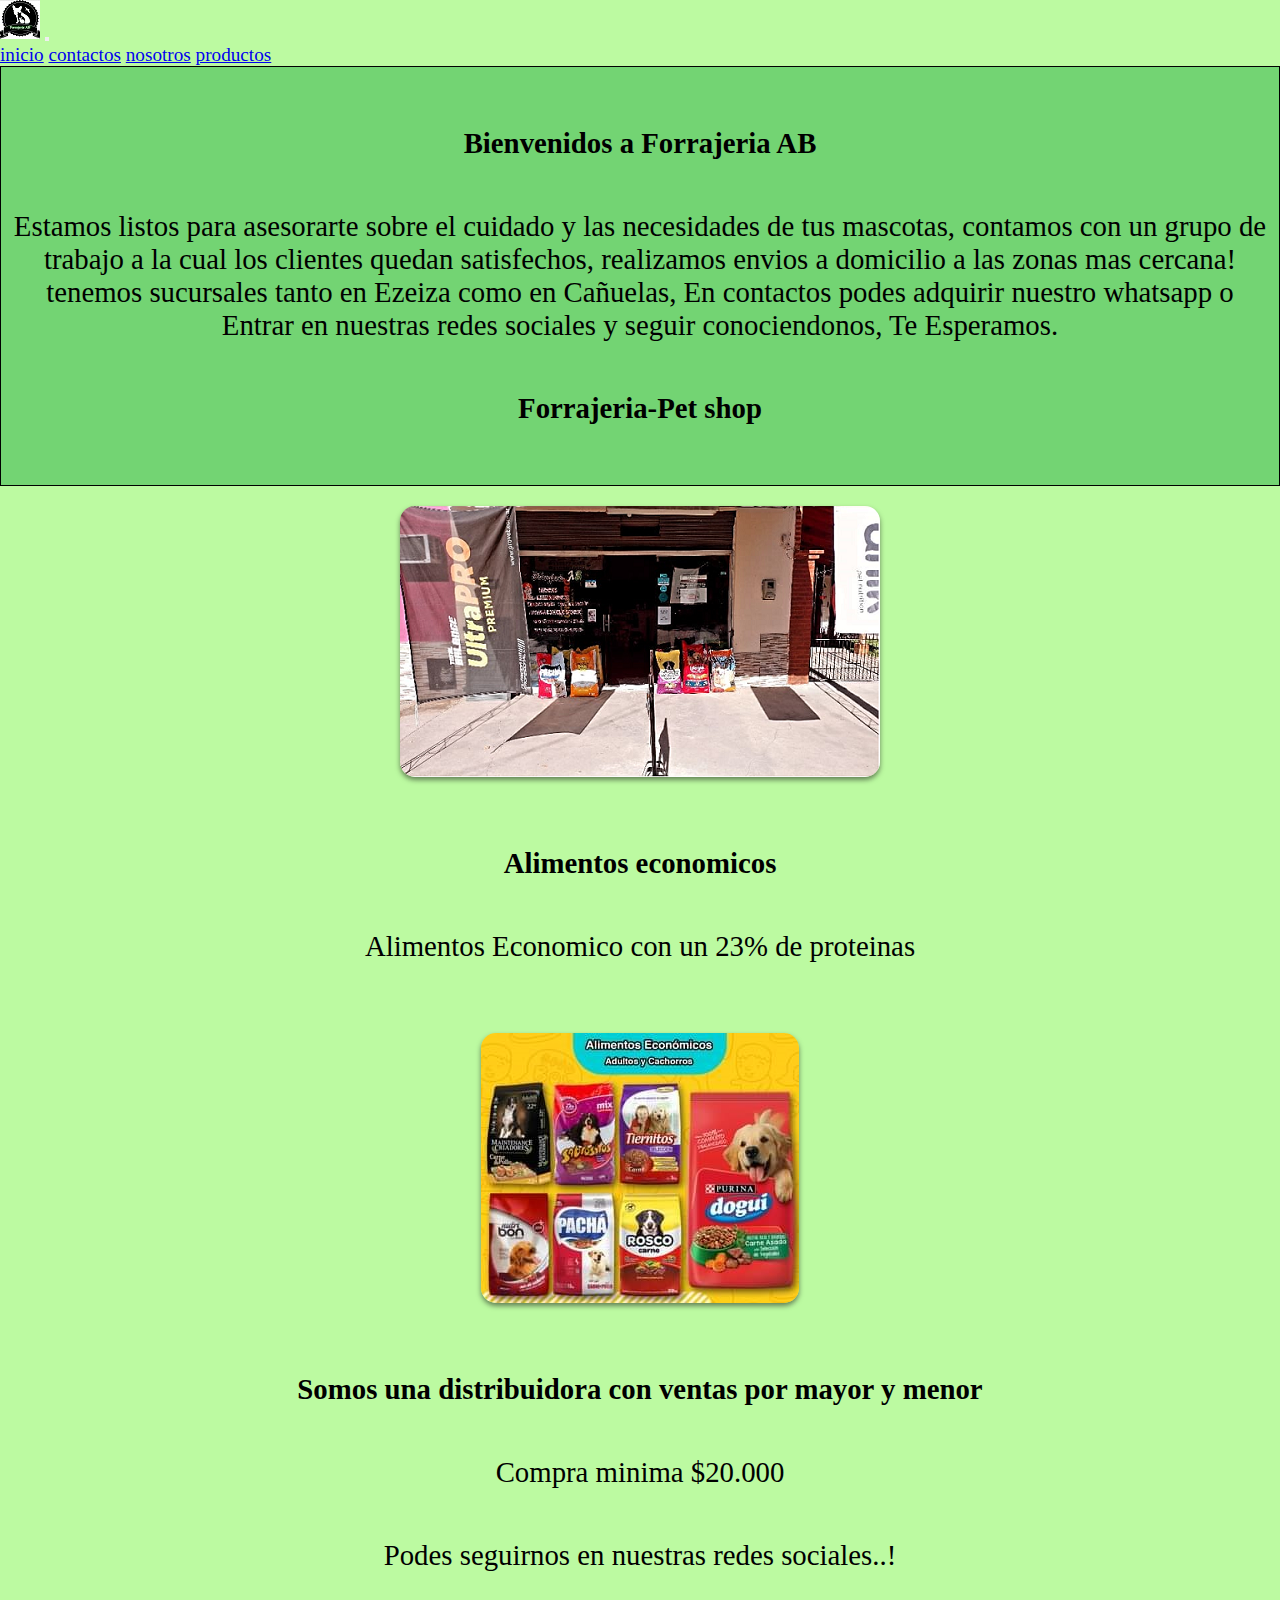
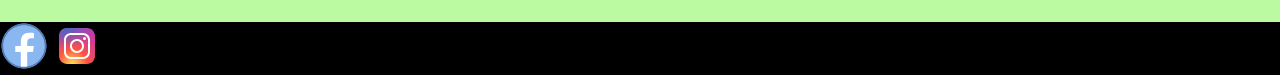
<file: index.html>
<!DOCTYPE html>
<html lang="en">
<head>
    <meta charset="UTF-8">
    <meta http-equiv="X-UA-Compatible" content="IE=edge">
    <meta name="viewport" content="width=device-width, initial-scale=1.0">
    <meta name="description" content="Alimentos balanceados- ventas por mayor y menor- aceptamos todas las tarjetas- trabajamos con todas las marcas.">
    <meta name="keywords" content="Informacion">
    <link href="https://cdn.jsdelivr.net/npm/bootstrap@5.0.2/dist/css/bootstrap.min.css" rel="stylesheet"
        integrity="sha384-EVSTQN3/azprG1Anm3QDgpJLIm9Nao0Yz1ztcQTwFspd3yD65VohhpuuCOmLASjC" crossorigin="anonymous">
    <link rel="stylesheet" href="./estilos/estilos.css">
    <title>Forrajeria AB</title>
</head>
<body>
    <header>
        <nav class="navbar navbar-expand-lg navbar-light bg-dark">
            <div class="container-fluid">
                <a class="navbar-brand" href="#"><img src="./img/logo forr.jpg" alt="logo"></a>
                <button class="navbar-toggler" type="button" data-bs-toggle="collapse" data-bs-target="#navbarNavAltMarkup"
                    aria-controls="navbarNavAltMarkup" aria-expanded="false" aria-label="Toggle navigation">
                    <span class="navbar-toggler-icon"></span>
                </button>
                <div class="collapse navbar-collapse" id="navbarNavAltMarkup">
                    <div class="navbar-nav">
                        <a class="nav-link active text-white" aria-current="page" href="./index.html">inicio</a>
                        <a class="nav-link active text-white" href="./section/contactos.html">contactos</a>
                        <a class="nav-link active text-white" href="./section/nosotros.html">nosotros</a>
                        <a class="nav-link active text-white" href="./section/productos.html" tabindex="-1"
                            aria-disabled="true">productos</a>
                    </div>
                </div>
            </div>
        </nav>
    </header>

    <main class="titulo-principal">  
        <h1>Bienvenidos a Forrajeria AB</h1>
        <p>Estamos listos para asesorarte sobre el cuidado y las necesidades de tus mascotas,
            contamos con un grupo de trabajo a la cual los clientes quedan satisfechos,
            realizamos envios a domicilio a las zonas mas cercana!
            tenemos sucursales tanto en Ezeiza como en Cañuelas,
            En contactos podes adquirir nuestro whatsapp o Entrar en nuestras redes sociales
            y seguir conociendonos, Te Esperamos.</p>
        <h2>Forrajeria-Pet shop</h2>

    </main>

    <div class="container-1">
            <img src="./img/frente.png" alt="frente forrajeria">
    
    </div>
    
    <section class="textos-1">
        <h2>Alimentos economicos</h2> 
        <p>Alimentos Economico con un 23% de proteinas</p>
    
    </section>
    
    <section class="container-2">
            <img src="./img/alimento economico.jpg" alt="alimento economico">
        
    </section>
    
    <section>
        <h3>Somos una distribuidora con ventas por mayor y menor</h3>
        <p>Compra minima $20.000</p>
        <p>Podes seguirnos en nuestras redes sociales..!</p>
    
    </section>
    
    <footer>
        <a href="https://www.facebook.com/" target="_blank"><img src="./img/facebook-.svg" alt="logo facebook"></a>
        <a href="https://www.instagram.com/" target="_blank"><img src="./img/instagram-.svg" alt="logo instagram"></a>

    </footer>
    <script src="https://cdn.jsdelivr.net/npm/bootstrap@5.0.2/dist/js/bootstrap.bundle.min.js"
    integrity="sha384-MrcW6ZMFYlzcLA8Nl+NtUVF0sA7MsXsP1UyJoMp4YLEuNSfAP+JcXn/tWtIaxVXM" crossorigin="anonymous">
</script>


</body>
</html>
</file>
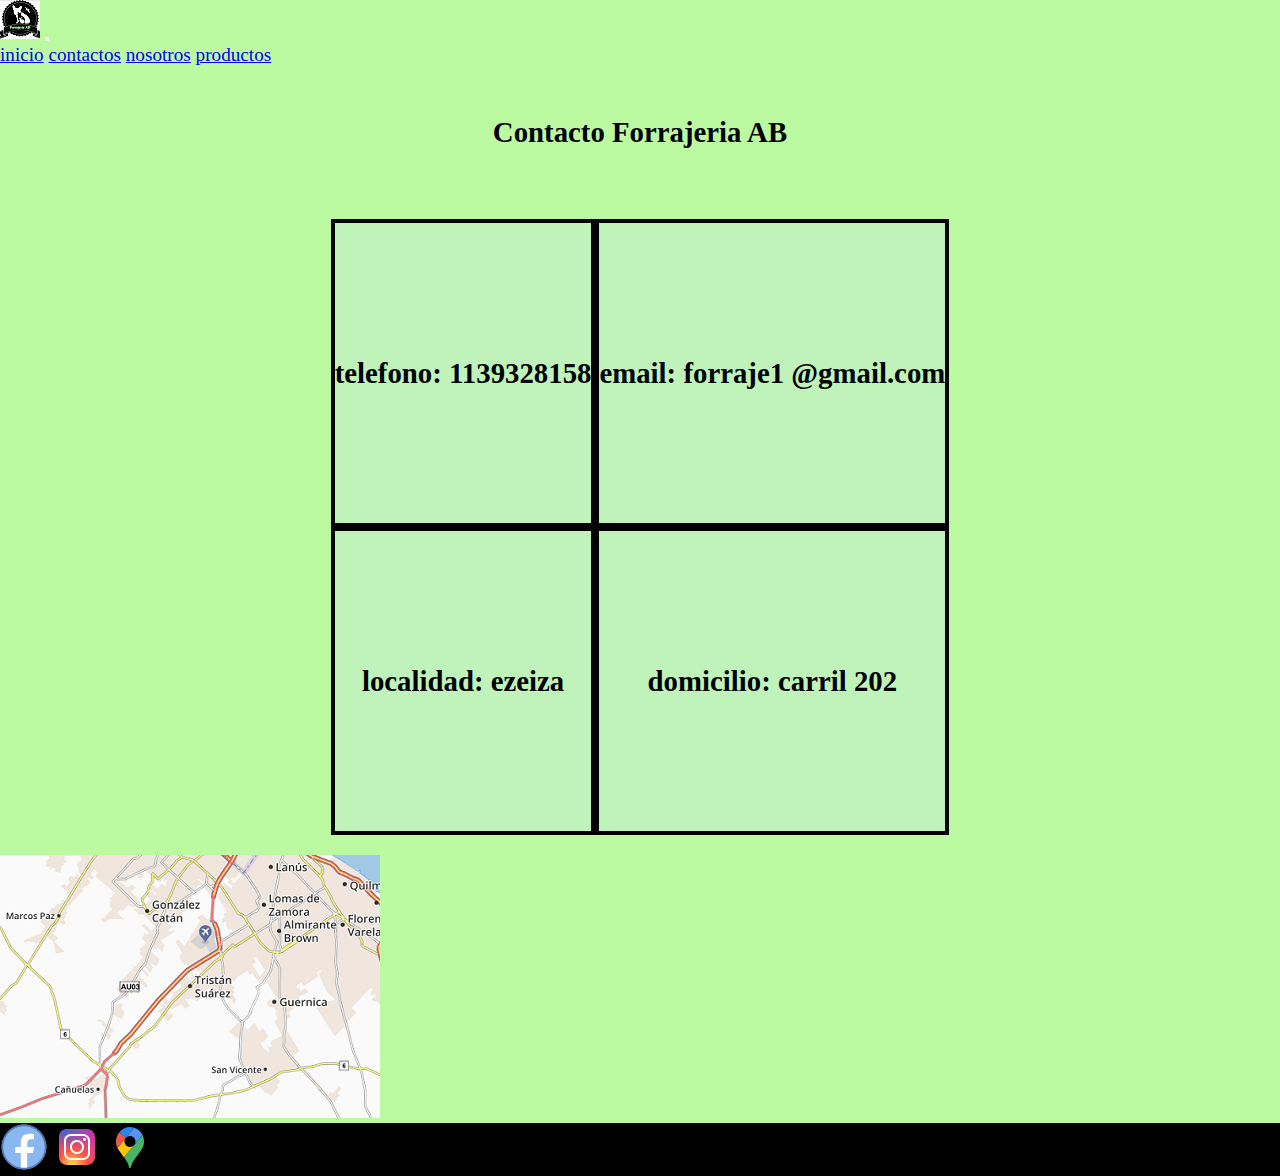
<file: section/contactos.html>
<!DOCTYPE html>
<html lang="en">
<head>
    <meta charset="UTF-8">
    <meta http-equiv="X-UA-Compatible" content="IE=edge">
    <meta name="viewport" content="width=device-width, initial-scale=1.0">
    <meta name="description" content="Alimentos balanceados- ventas por mayor y menor- aceptamos todas las tarjetas- trabajamos con todas las marcas.">
    <meta name="keywords" content="telefono-ubicacion">
    <link href="https://cdn.jsdelivr.net/npm/bootstrap@5.0.2/dist/css/bootstrap.min.css" rel="stylesheet"
        integrity="sha384-EVSTQN3/azprG1Anm3QDgpJLIm9Nao0Yz1ztcQTwFspd3yD65VohhpuuCOmLASjC" crossorigin="anonymous">
    <link rel="stylesheet" href="../estilos/estilos.css">
    <title>Forrajeria AB</title>
</head>
<body>
    <header>
        <nav class="navbar navbar-expand-lg navbar-light bg-dark">
            <div class="container-fluid">
                <a class="navbar-brand" href="#"><img src="../img/logo forr.jpg" alt="logo"></a>
                <button class="navbar-toggler" type="button" data-bs-toggle="collapse"
                    data-bs-target="#navbarNavAltMarkup" aria-controls="navbarNavAltMarkup" aria-expanded="false"
                    aria-label="Toggle navigation">
                    <span class="navbar-toggler-icon"></span>
                </button>
                <div class="collapse navbar-collapse" id="navbarNavAltMarkup">
                    <div class="navbar-nav">
                        <a class="nav-link active text-white" aria-current="page" href="../index.html">inicio</a>
                        <a class="nav-link active text-white" href="../section/contactos.html">contactos</a>
                        <a class="nav-link active text-white" href="../section/nosotros.html">nosotros</a>
                        <a class="nav-link active text-white" href="../section/productos.html" tabindex="-1"
                            aria-disabled="true">productos</a>
                    </div>
                </div>
            </div>
        </nav>
    </header>

    <main>
        <h1>Contacto Forrajeria AB</h1>

    </main>

    <section class="grid-container">
            <div class="col">
                <h1>telefono:
                    1139328158
                </h1>
            </div>
            <div class="col">
                <h2>email:
                    forraje1
                    @gmail.com
                </h2>
            </div>
            <div class="col">
                <h2>localidad:
                    ezeiza
                </h2>
            </div>
            <div class="col">
                <h2>domicilio:
                    carril 202
                </h2>
            </div>

    </section>

    <section>
    <figure class="mapa-img">
        <img src="../img/mapa.png" class="img-fluid" alt="mapa">
    </figure>

    </section>


    <footer>
        <a href="https://www.facebook.com/" target="_blank"><img src="../img/facebook-.svg" alt="logo facebook"></a>
        <a href="https://www.instagram.com/" target="_blank"><img src="../img/instagram-.svg" alt="logo instagram"></a>
        <a href="https://www.google.com.ar/maps/place/Los+Tulipanes+695,+Trist%C3%A1n+Su%C3%A1rez,+Provincia+de+Buenos+Aires/@-34.8854822,-58.5557311,17z/data=!3m1!4b1!4m5!3m4!1s0x95bcd75fe486ab0d:0xbf105a48a5db374f!8m2!3d-34.8854866!4d-58.5535424"
        target="_blank">
        <img src="../img/icono google.svg" alt="logo con color">

    </footer>
    <script src="https://cdn.jsdelivr.net/npm/bootstrap@5.0.2/dist/js/bootstrap.bundle.min.js"
        integrity="sha384-MrcW6ZMFYlzcLA8Nl+NtUVF0sA7MsXsP1UyJoMp4YLEuNSfAP+JcXn/tWtIaxVXM" crossorigin="anonymous">
    </script>

</body>

</html>
</file>
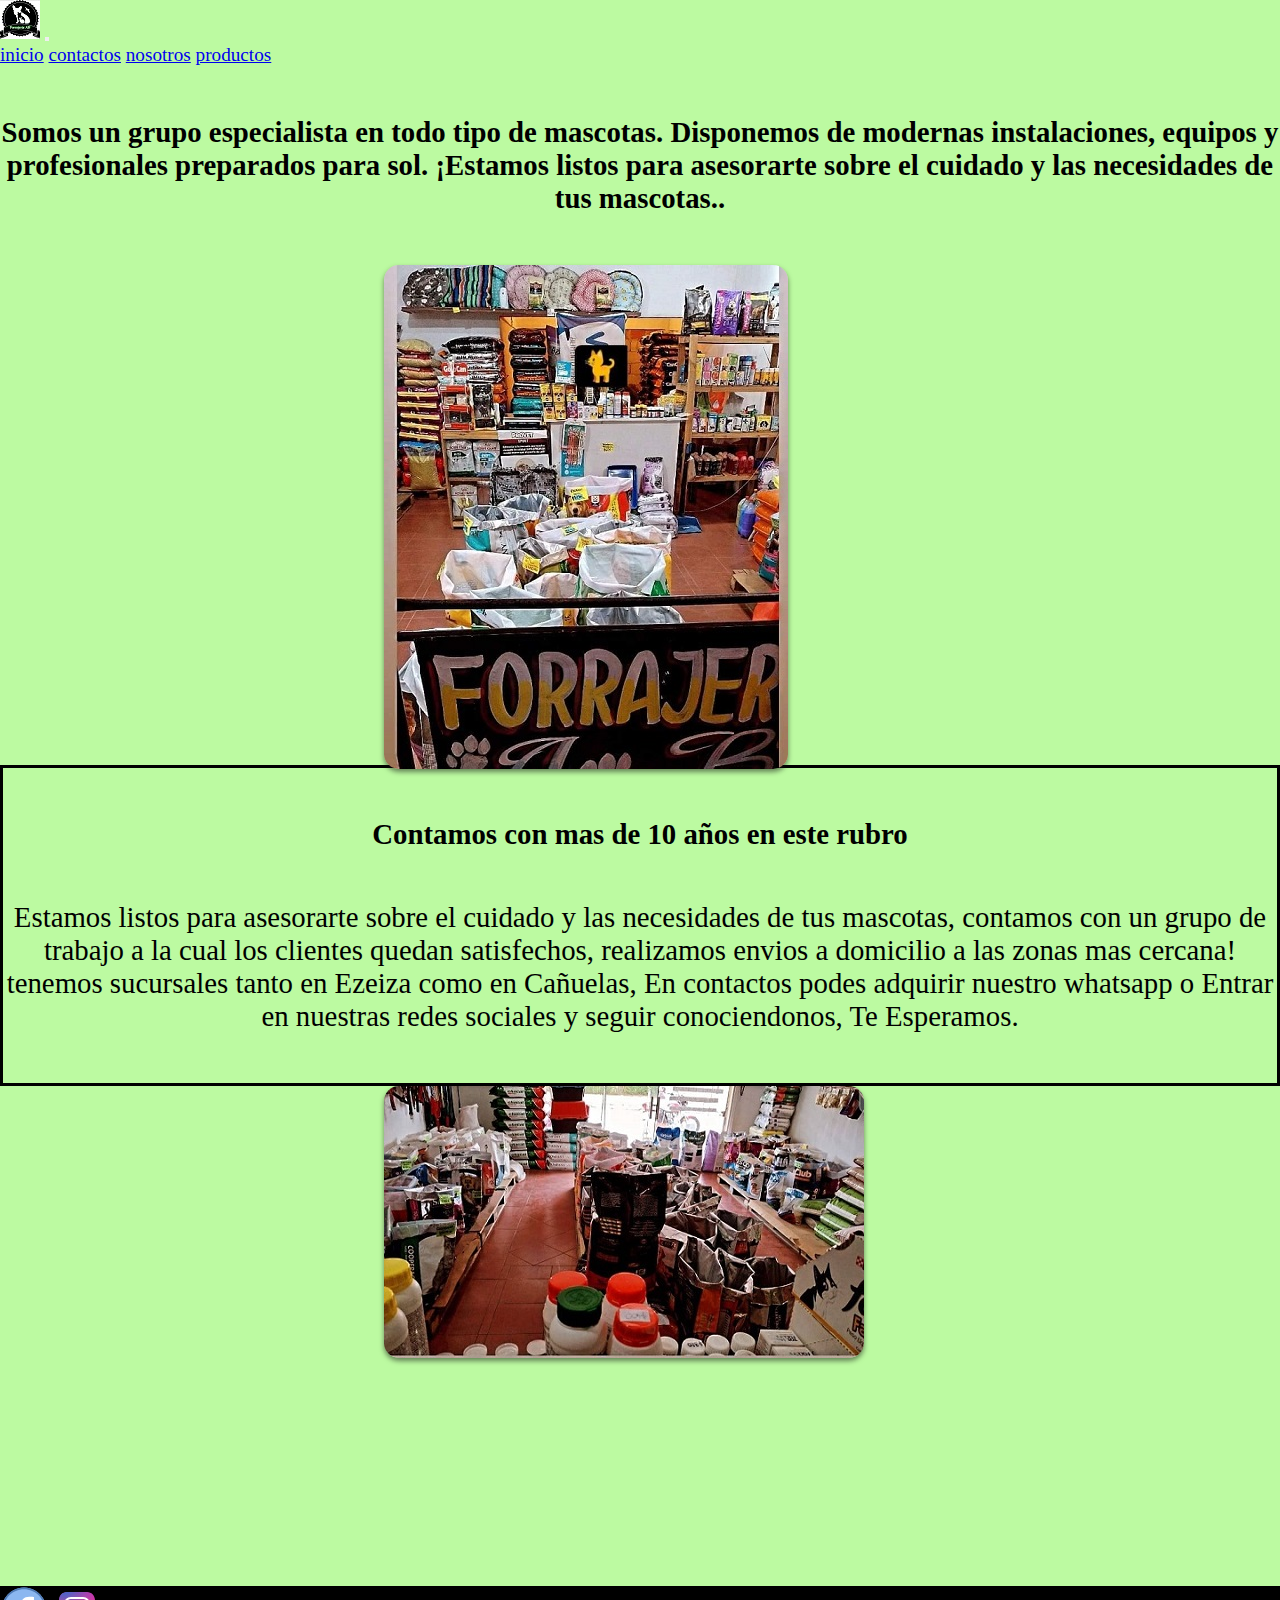
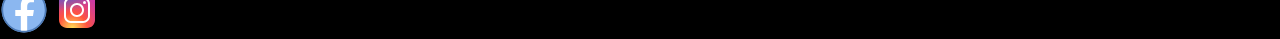
<file: section/nosotros.html>
<!DOCTYPE html>
<html lang="en">
<head>
    <meta charset="UTF-8">
    <meta http-equiv="X-UA-Compatible" content="IE=edge">
    <meta name="viewport" content="width=device-width, initial-scale=1.0">
    <meta name="description" content="Alimentos balanceados- ventas por mayor y menor- aceptamos todas las tarjetas- trabajamos con todas las marcas.">
    <meta name="keywords" content="envios sin cargo-">
    <link href="https://cdn.jsdelivr.net/npm/bootstrap@5.0.2/dist/css/bootstrap.min.css" rel="stylesheet"
        integrity="sha384-EVSTQN3/azprG1Anm3QDgpJLIm9Nao0Yz1ztcQTwFspd3yD65VohhpuuCOmLASjC" crossorigin="anonymous">
    <link rel="stylesheet" href="../estilos/estilos.css">
    <title>Forrajeria AB</title>
</head>
<body>
    <header>
        <nav class="navbar navbar-expand-lg navbar-light bg-dark">
            <div class="container-fluid">
                <a class="navbar-brand" href="#"><img src="../img/logo forr.jpg" alt="logo"></a>
                <button class="navbar-toggler" type="button" data-bs-toggle="collapse"
                    data-bs-target="#navbarNavAltMarkup" aria-controls="navbarNavAltMarkup" aria-expanded="false"
                    aria-label="Toggle navigation">
                    <span class="navbar-toggler-icon"></span>
                </button>
                <div class="collapse navbar-collapse" id="navbarNavAltMarkup">
                    <div class="navbar-nav">
                        <a class="nav-link active text-white" aria-current="page" href="../index.html">inicio</a>
                        <a class="nav-link active text-white" href="../section/contactos.html">contactos</a>
                        <a class="nav-link active text-white" href="../section/nosotros.html">nosotros</a>
                        <a class="nav-link active text-white" href="../section/productos.html" tabindex="-1"
                            aria-disabled="true">productos</a>
                    </div>
                </div>
            </div>
        </nav>
    </header>

    <main>
        <h1>
            Somos un grupo especialista en todo tipo de mascotas. Disponemos de modernas instalaciones,
            equipos y profesionales preparados para sol.
            ¡Estamos listos para asesorarte sobre el cuidado y las necesidades de tus mascotas..
        </h1>
    </main>

    <section class="center-img1">
        <img src="../img/mmmmm.jpg" alt="bolsas de alimentos">

    </section>

        <div class="box_1">
            <h2>Contamos con mas de 10 años en este rubro</h2>
            <p>Estamos listos para asesorarte sobre el cuidado y las necesidades de tus mascotas,
                contamos con un grupo de trabajo a la cual los clientes quedan satisfechos,
                realizamos envios a domicilio a las zonas mas cercana!
                tenemos sucursales tanto en Ezeiza como en Cañuelas,
                En contactos podes adquirir nuestro whatsapp o Entrar en nuestras redes sociales
                y seguir conociendonos, Te Esperamos.
            </p>
        </div>

    <div class="center-img2">
        <img src="../img/interior.jpg" alt="interior">
    </div>


    <footer>
        <a href="https://www.facebook.com/" target="_blank"><img src="../img/facebook-.svg" alt="logo facebook"></a>
        <a href="https://www.instagram.com/" target="_blank"><img src="../img/instagram-.svg" alt="logo instagram"></a>

    </footer>
    <script src="https://cdn.jsdelivr.net/npm/bootstrap@5.0.2/dist/js/bootstrap.bundle.min.js"
        integrity="sha384-MrcW6ZMFYlzcLA8Nl+NtUVF0sA7MsXsP1UyJoMp4YLEuNSfAP+JcXn/tWtIaxVXM" crossorigin="anonymous">
    </script>


</body>

</html>
</file>
<file: estilos/estilos.css>
@import url("https://fonts.googleapis.com/css2?family=Poppins&family=Roboto&display=swap");
@import url("https://fonts.googleapis.com/css2?family=Poppins&family=Roboto&display=swap");
.tituloprincipal, .titulo-principal {
  background-color: #73d473;
  border: 1px solid black;
}

.titulo-principal {
  padding: 10px;
  margin: auto;
  text-align: center;
}

h1, h2, h3, p {
  text-align: center;
  margin: 50px 0px;
  font-size: 1.8rem;
}

.img-grid:hover {
  filter: opacity(0.9);
  transform: scale(1.04);
}
.img-grid:hover .galeria-img {
  display: grid;
  grid-template-columns: auto auto;
  grid-auto-rows: minmax(200px, auto);
  gap: 40px;
  padding: 40px;
}

.producto_grid {
  padding: 20px;
  width: 80%;
  display: grid;
  grid-template-columns: 50% 20% auto;
  grid-template-rows: 100px auto;
  justify-content: stretch;
  width: 80%;
  margin: 0;
  background-color: #73d473;
  padding: 20px;
}
.producto_grid div {
  border: 4px solid black;
  background-color: rgb(207, 212, 216);
  text-align: center;
  line-height: 150px;
}

html {
  height: 100%;
}

body {
  background-color: #bcfaa1;
  font-size: 1.2rem;
  min-height: 100vh;
}

.grid-container {
  display: grid;
  grid-template-columns: auto auto;
  width: auto;
  margin: 0 auto;
  background-color: #bcfaa1;
  padding: 20px;
  justify-content: center;
}
.grid-container .col {
  border: 4px solid black;
  background-color: rgb(192, 243, 186);
  text-align: center;
  line-height: 200px;
}

.box, .box_1 {
  border: 3px solid black;
  background-color: #bcfaa1;
}

.box_1 {
  margin: 0;
}

* {
  padding: 0;
  margin: 0;
  box-sizing: border-box;
}

.container-1 {
  width: 75vw;
  max-width: 1000px;
  min-width: 320px;
  margin: auto;
  display: flex;
  justify-content: center;
  align-items: center;
  padding: 20px;
}
.container-1 img {
  max-width: 100%;
  border-radius: 15px;
  box-shadow: 0px 3px 5px rgba(15, 15, 15, 0.5);
}

.container-2 {
  width: 75vw;
  max-width: 1000px;
  min-width: 320px;
  margin: auto;
  display: flex;
  justify-content: center;
  align-items: center;
  padding: 20px;
}
.container-2 img {
  max-width: 100%;
  border-radius: 15px;
  box-shadow: 0px 3px 5px rgba(15, 15, 15, 0.5);
}

.center-img1 {
  width: 40%;
  margin: 0 auto;
  height: 500px;
}
.center-img1 img {
  max-width: 100%;
  border-radius: 15px;
  box-shadow: 0px 3px 5px rgba(15, 15, 15, 0.5);
}

.center-img2 {
  width: 40%;
  margin: 0 auto;
  height: 500px;
  gap: 40px;
}
.center-img2 img {
  max-width: 100%;
  border-radius: 15px;
  box-shadow: 0px 3px 5px rgba(15, 15, 15, 0.5);
}

.center-img2 {
  height: 500px;
  width: 40%;
}

footer {
  background-color: black;
}/*# sourceMappingURL=estilos.css.map */
</file>
